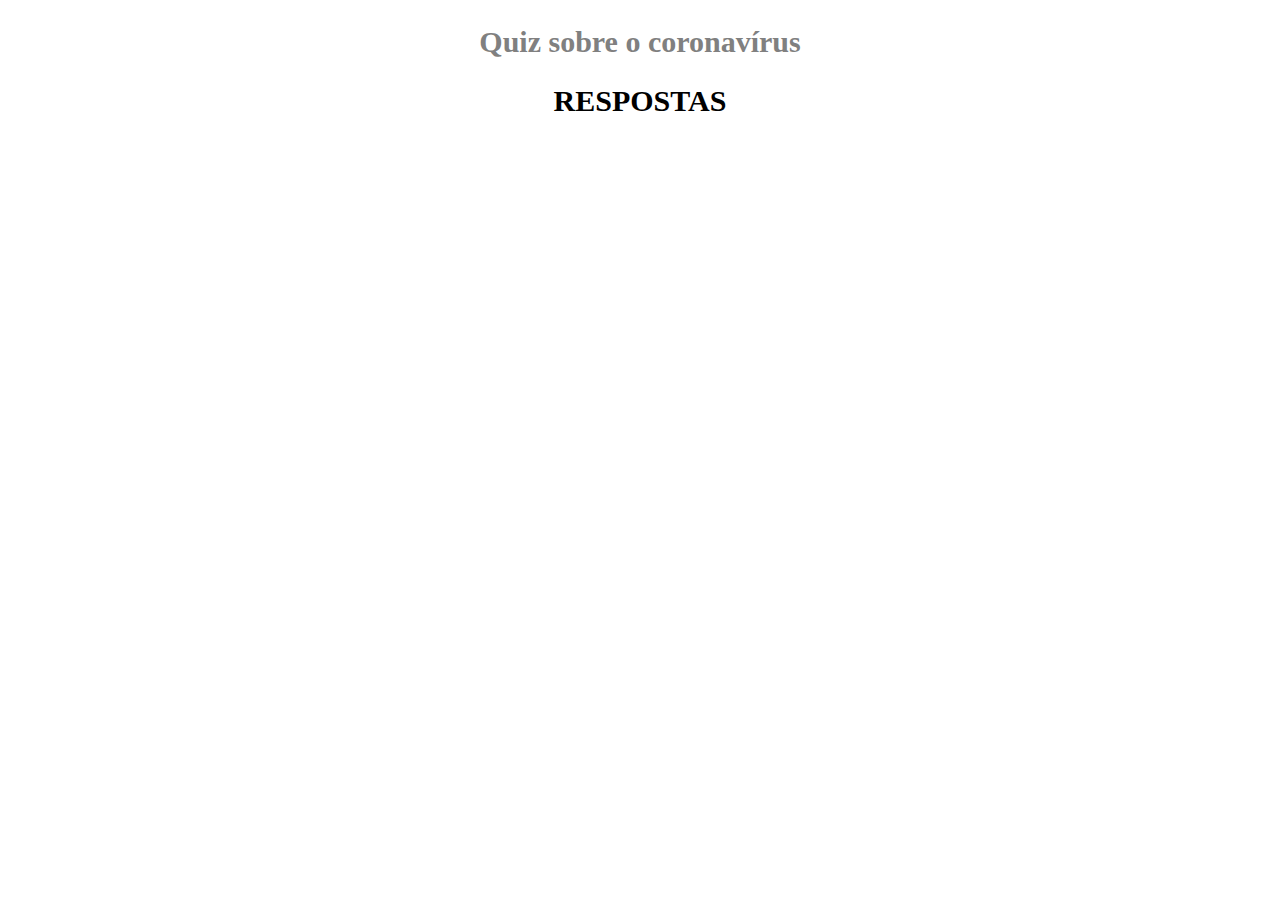
<file: index.html>
<!DOCTYPE html>
<html>
  <head>
    
    <meta charset="utf-8">
    <meta name="viewport" content="width=device-width">
    <title>Quiz Coronavírus</title>

    <link href="css/style.css" rel="stylesheet">

  </head>
  <body>

      <h2 class= "mensagem" id = "m2">Quiz sobre o coronavírus</h2>
      <h2 class= "mensagem" id = "m3">RESPOSTAS</h2>
    
      <!--

      <div> 
        
        <p class= "resposta" id = "rCorretas"> RESPOSTAS CORRETAS </p>

        <p class= "resposta" id="rErradas"> RESPOSTAS ERRADAS  </p>

      </div>
     --> 




    <script type="text/javascript" src="js/main.js"></script> 

  </body>
</html>
</file>
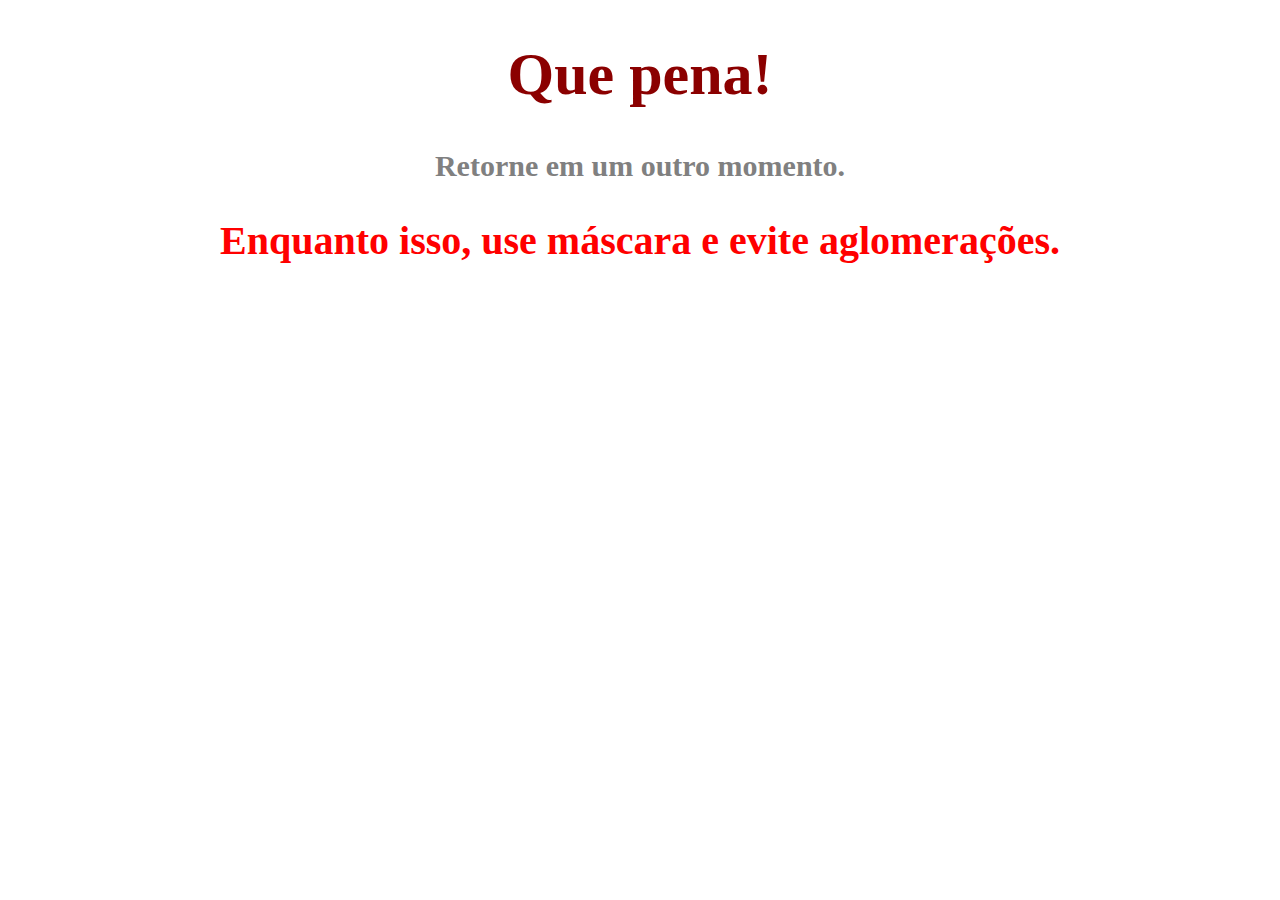
<file: fimTest.html>
<!DOCTYPE html>
<html>
  <head>
    
    <meta charset="utf-8">
    <meta name="viewport" content="width=device-width">
    <title>Quiz Coronavírus</title>

    <link href="css/styleFimTeste.css" rel="stylesheet">

  </head>
  <body>

      <h1 class= "mensagem" id = "pena">Que pena! </h1>
      <h2 class= "mensagem" id = "retorne">Retorne em um outro momento. </h2>
      <h2 class= "mensagem" id = "recomendacao" >Enquanto isso, use máscara e evite aglomerações.</h2>
      
  

    

  </body>
</html>
</file>
<file: css/style.css>
#m1{
  color: black;
  text-align: center;
  font-size: 60px;
  font-weight: bolder;
}

#m2{
  color: gray;
  text-align: center;
  font-size: 30px;
}

#m3{
  color: black;
  text-align: center;
  font-size: 30px;
}


#rCorretas{
  color: green;
  background:white;
  border: 2px solid green;
  margin: 15px;
  padding: 5px;
  text-align: center;
  font-size: 20px;
  font-weight: bolder;
  float: left;
  width: 250px;
}


#rErradas{
  color: red;
  background: white;
  border: 2px solid red;
  margin: 15px;
  padding: 5px;
  text-align: center;
  font-size: 20px;
  font-weight: bolder;
  float: left;
  width: 250px;
}
</file>
<file: css/styleFimTeste.css>
#pena{
  color: darkred;
  text-align: center;
  font-size: 60px;
  font-weight: bolder;
}

#retorne{
  color: gray;
  text-align: center;
  font-size: 30px;
}

#recomendacao{
  color: red;
  text-align: center;
  font-size: 40px;
  font-weight: bolder;
}
</file>
